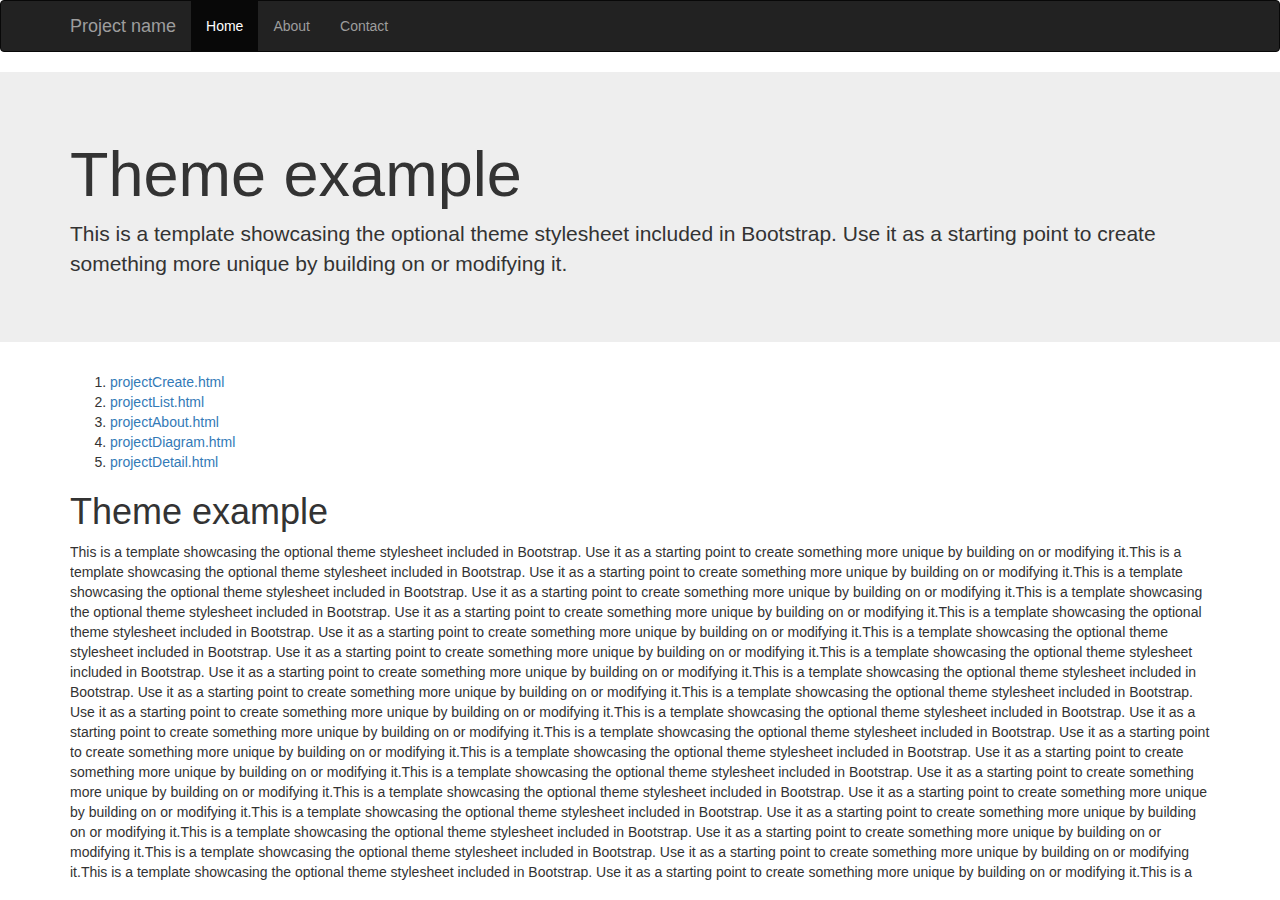
<file: demo.html>
<!DOCTYPE html>
<html lang="zh-CN">
<head>
<meta charset="utf-8">
<meta http-equiv="X-UA-Compatible" content="IE=edge">
<meta name="viewport" content="width=device-width, initial-scale=1">
<!-- 上述3个meta标签*必须*放在最前面，任何其他内容都*必须*跟随其后！ -->
<title>Bootstrap Template 学习</title>
<meta name="keywords" content="980010 学习">
<meta name="description" content="980010 学习 980010">
<link rel="icon" href="./favicon.ico">
<!-- Bootstrap -->
<link href="./dist/css/bootstrap.css" rel="stylesheet">

<!-- HTML5 shim and Respond.js for IE8 support of HTML5 elements and media queries -->
<!-- WARNING: Respond.js doesn't work if you view the page via file:// -->
<!--[if lt IE 9]>
  <script src="http://cdn.bootcss.com/html5shiv/3.7.2/html5shiv.min.js"></script>
  <script src="http://cdn.bootcss.com/respond.js/1.4.2/respond.min.js"></script>
<![endif]-->

</head>
<body>
<nav class="navbar navbar-inverse">
  <div class="container">
    <div class="navbar-header">
      <button type="button" class="navbar-toggle collapsed" data-toggle="collapse" data-target="#navbar" aria-expanded="false" aria-controls="navbar"> <span class="sr-only">Toggle navigation</span> <span class="icon-bar"></span> <span class="icon-bar"></span> <span class="icon-bar"></span> </button>
      <a class="navbar-brand" href="#">Project name</a> </div>
    <div id="navbar" class="collapse navbar-collapse">
      <ul class="nav navbar-nav">
        <li class="active"><a href="#">Home</a></li>
        <li><a href="#about">About</a></li>
        <li><a href="#contact">Contact</a></li>
      </ul>
    </div>
    <!--/.nav-collapse --> 
  </div>
</nav>
<div class="jumbotron">
  <div class="container">
    <h1>Theme example</h1>
    <p>This is a template showcasing the optional theme stylesheet included in Bootstrap. Use it as a starting point to create something more unique by building on or modifying it.</p>
  </div>
  <!-- /.container --> 
</div>
<div class="container">
  <ol>
    <li><a href="./projectCreate.html">projectCreate.html</a></li>
    <li><a href="./projectList.html">projectList.html</a></li>
    <li><a href="./projectAbout.html">projectAbout.html</a></li>
    <li><a href="./projectDiagram.html">projectDiagram.html</a></li>
    <li><a href="./projectDetail.html">projectDetail.html</a></li>
  </ol>
  <h1>Theme example</h1>
  <p class="pre-scrollable">This is a template showcasing the optional theme stylesheet included in Bootstrap. Use it as a starting point to create something more unique by building on or modifying it.This is a template showcasing the optional theme stylesheet included in Bootstrap. Use it as a starting point to create something more unique by building on or modifying it.This is a template showcasing the optional theme stylesheet included in Bootstrap. Use it as a starting point to create something more unique by building on or modifying it.This is a template showcasing the optional theme stylesheet included in Bootstrap. Use it as a starting point to create something more unique by building on or modifying it.This is a template showcasing the optional theme stylesheet included in Bootstrap. Use it as a starting point to create something more unique by building on or modifying it.This is a template showcasing the optional theme stylesheet included in Bootstrap. Use it as a starting point to create something more unique by building on or modifying it.This is a template showcasing the optional theme stylesheet included in Bootstrap. Use it as a starting point to create something more unique by building on or modifying it.This is a template showcasing the optional theme stylesheet included in Bootstrap. Use it as a starting point to create something more unique by building on or modifying it.This is a template showcasing the optional theme stylesheet included in Bootstrap. Use it as a starting point to create something more unique by building on or modifying it.This is a template showcasing the optional theme stylesheet included in Bootstrap. Use it as a starting point to create something more unique by building on or modifying it.This is a template showcasing the optional theme stylesheet included in Bootstrap. Use it as a starting point to create something more unique by building on or modifying it.This is a template showcasing the optional theme stylesheet included in Bootstrap. Use it as a starting point to create something more unique by building on or modifying it.This is a template showcasing the optional theme stylesheet included in Bootstrap. Use it as a starting point to create something more unique by building on or modifying it.This is a template showcasing the optional theme stylesheet included in Bootstrap. Use it as a starting point to create something more unique by building on or modifying it.This is a template showcasing the optional theme stylesheet included in Bootstrap. Use it as a starting point to create something more unique by building on or modifying it.This is a template showcasing the optional theme stylesheet included in Bootstrap. Use it as a starting point to create something more unique by building on or modifying it.This is a template showcasing the optional theme stylesheet included in Bootstrap. Use it as a starting point to create something more unique by building on or modifying it.This is a template showcasing the optional theme stylesheet included in Bootstrap. Use it as a starting point to create something more unique by building on or modifying it.This is a template showcasing the optional theme stylesheet included in Bootstrap. Use it as a starting point to create something more unique by building on or modifying it.This is a template showcasing the optional theme stylesheet included in Bootstrap. Use it as a starting point to create something more unique by building on or modifying it.This is a template showcasing the optional theme stylesheet included in Bootstrap. Use it as a starting point to create something more unique by building on or modifying it.This is a template showcasing the optional theme stylesheet included in Bootstrap. Use it as a starting point to create something more unique by building on or modifying it.This is a template showcasing the optional theme stylesheet included in Bootstrap. Use it as a starting point to create something more unique by building on or modifying it.</p>
</div>
</body>
</html>
<!-- jQuery (necessary for Bootstrap's JavaScript plugins) -->
<script src="./jquery/jquery-1.11.1.js"></script>
<!-- Include all compiled plugins (below), or include individual files as needed -->
<script src="./dist/js/bootstrap.js"></script>
</file>
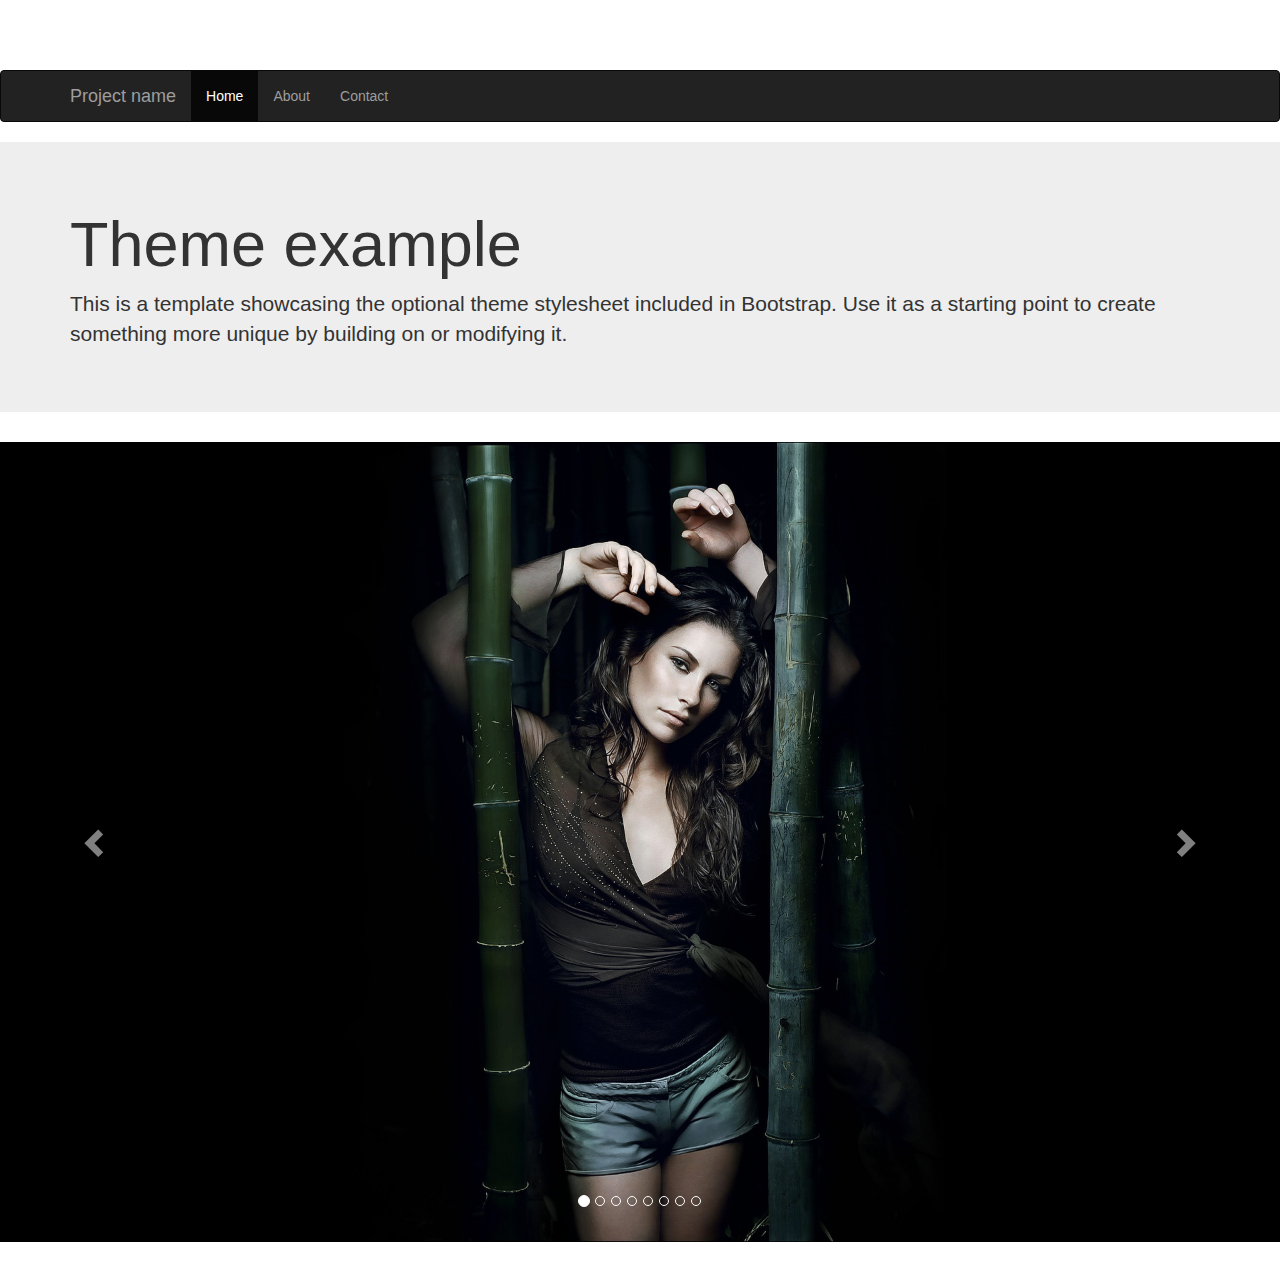
<file: index_01.html>
<!DOCTYPE html>
<html lang="zh-CN">
<head>
<meta charset="utf-8">
<meta http-equiv="X-UA-Compatible" content="IE=edge">
<meta name="viewport" content="width=device-width, initial-scale=1">
<!-- 上述3个meta标签*必须*放在最前面，任何其他内容都*必须*跟随其后！ -->
<title>Bootstrap Template 学习</title>
<meta name="keywords" content="980010 学习">
<meta name="description" content="980010 学习 980010">
<link rel="icon" href="./favicon.ico">
<!-- Bootstrap -->
<link href="./dist/css/bootstrap.css" rel="stylesheet">

<!-- HTML5 shim and Respond.js for IE8 support of HTML5 elements and media queries -->
<!-- WARNING: Respond.js doesn't work if you view the page via file:// -->
<!--[if lt IE 9]>
  <script src="http://cdn.bootcss.com/html5shiv/3.7.2/html5shiv.min.js"></script>
  <script src="http://cdn.bootcss.com/respond.js/1.4.2/respond.min.js"></script>
<![endif]-->
<style type="text/css">
body {
  padding-top: 70px;
  padding-bottom: 30px;
}
.extend-scroll-bar{
	height: 300px;
	margin: 0px 7px 15px 15px;
	padding: 0px 8px 0px 0px;
	overflow: hidden;
	position: relative;
}
.extend-carousel{
	/*height:500px;*/
	background-color:#666;
	margin-bottom:15px;
}
.extend-carousel .item{
	/*height:500px;*/
	background-color:#666;
}
.extend-carousel img{
	width:100%;
}
</style>
</head>
<body>
<nav class="navbar navbar-inverse">
  <div class="container">
    <div class="navbar-header">
      <button type="button" class="navbar-toggle collapsed" data-toggle="collapse" data-target="#navbar" aria-expanded="false" aria-controls="navbar"> <span class="sr-only">Toggle navigation</span> <span class="icon-bar"></span> <span class="icon-bar"></span> <span class="icon-bar"></span> </button>
      <a class="navbar-brand" href="#">Project name</a> </div>
    <div id="navbar" class="collapse navbar-collapse">
      <ul class="nav navbar-nav">
        <li class="active"><a href="#">Home</a></li>
        <li><a href="#about">About</a></li>
        <li><a href="#contact">Contact</a></li>
      </ul>
    </div>
    <!--/.nav-collapse --> 
  </div>
</nav>
<div class="jumbotron">
  <div class="container">
    <h1>Theme example</h1>
    <p>This is a template showcasing the optional theme stylesheet included in Bootstrap. Use it as a starting point to create something more unique by building on or modifying it.</p>
  </div>
  <!-- /.container --> 
</div>
<div id="carousel-example-generic" class="carousel slide extend-carousel" data-ride="carousel">
  <ol class="carousel-indicators">
    <li data-target="#carousel-example-generic" data-slide-to="0" class="active"></li>
    <li data-target="#carousel-example-generic" data-slide-to="1" class=""></li>
    <li data-target="#carousel-example-generic" data-slide-to="2" class=""></li>
    <li data-target="#carousel-example-generic" data-slide-to="3" class=""></li>
    <li data-target="#carousel-example-generic" data-slide-to="4" class=""></li>
    <li data-target="#carousel-example-generic" data-slide-to="5" class=""></li>
    <li data-target="#carousel-example-generic" data-slide-to="6" class=""></li>
    <li data-target="#carousel-example-generic" data-slide-to="7" class=""></li>
  </ol>
  <div class="carousel-inner" role="listbox">
    <div class="item active"> <img src="./images/1920X1200/267f9e2f07082838bc039d19ba99a9014c08f1b5.jpg" data-holder-rendered="true"> </div>
    <div class="item"> <img src="./images/1920X1200/342ac65c1038534317b6c62c9113b07eca808846.jpg" data-holder-rendered="true"> </div>
    <div class="item"> <img src="./images/1920X1200/728da9773912b31b9a3e244c8518367adab4e101.jpg" data-holder-rendered="true"> </div>
    <div class="item"> <img src="./images/1920X1200/962bd40735fae6cdc6e5ba6b0db30f2442a70f62.jpg" data-holder-rendered="true"> </div>
    <div class="item"> <img src="./images/1920X1200/48540923dd54564e9b104938b1de9c82d1584fbd.jpg" data-holder-rendered="true"> </div>
    <div class="item"> <img src="./images/1920X1200/e4dde71190ef76c6b2f7ba269f16fdfaaf516791.jpg" data-holder-rendered="true"> </div>
    <div class="item"> <img src="./images/1920X1200/f11f3a292df5e0fe1dd3af485d6034a85fdf72ab.jpg" data-holder-rendered="true"> </div>
    <div class="item"> <img src="./images/1920X1200/fc1f4134970a304ea85eb2f0d3c8a786c9175cbf.jpg" data-holder-rendered="true"> </div>
  </div>
  <a class="left carousel-control" href="#carousel-example-generic" role="button" data-slide="prev"> <span class="glyphicon glyphicon-chevron-left" aria-hidden="true"></span> <span class="sr-only">Previous</span> </a> <a class="right carousel-control" href="#carousel-example-generic" role="button" data-slide="next"> <span class="glyphicon glyphicon-chevron-right" aria-hidden="true"></span> <span class="sr-only">Next</span> </a> </div>

</body>
</html>
<!-- jQuery (necessary for Bootstrap's JavaScript plugins) -->
<script src="./jquery/jquery-1.11.1.js"></script>
<!-- Include all compiled plugins (below), or include individual files as needed -->
<script src="./dist/js/bootstrap.js"></script>
</file>
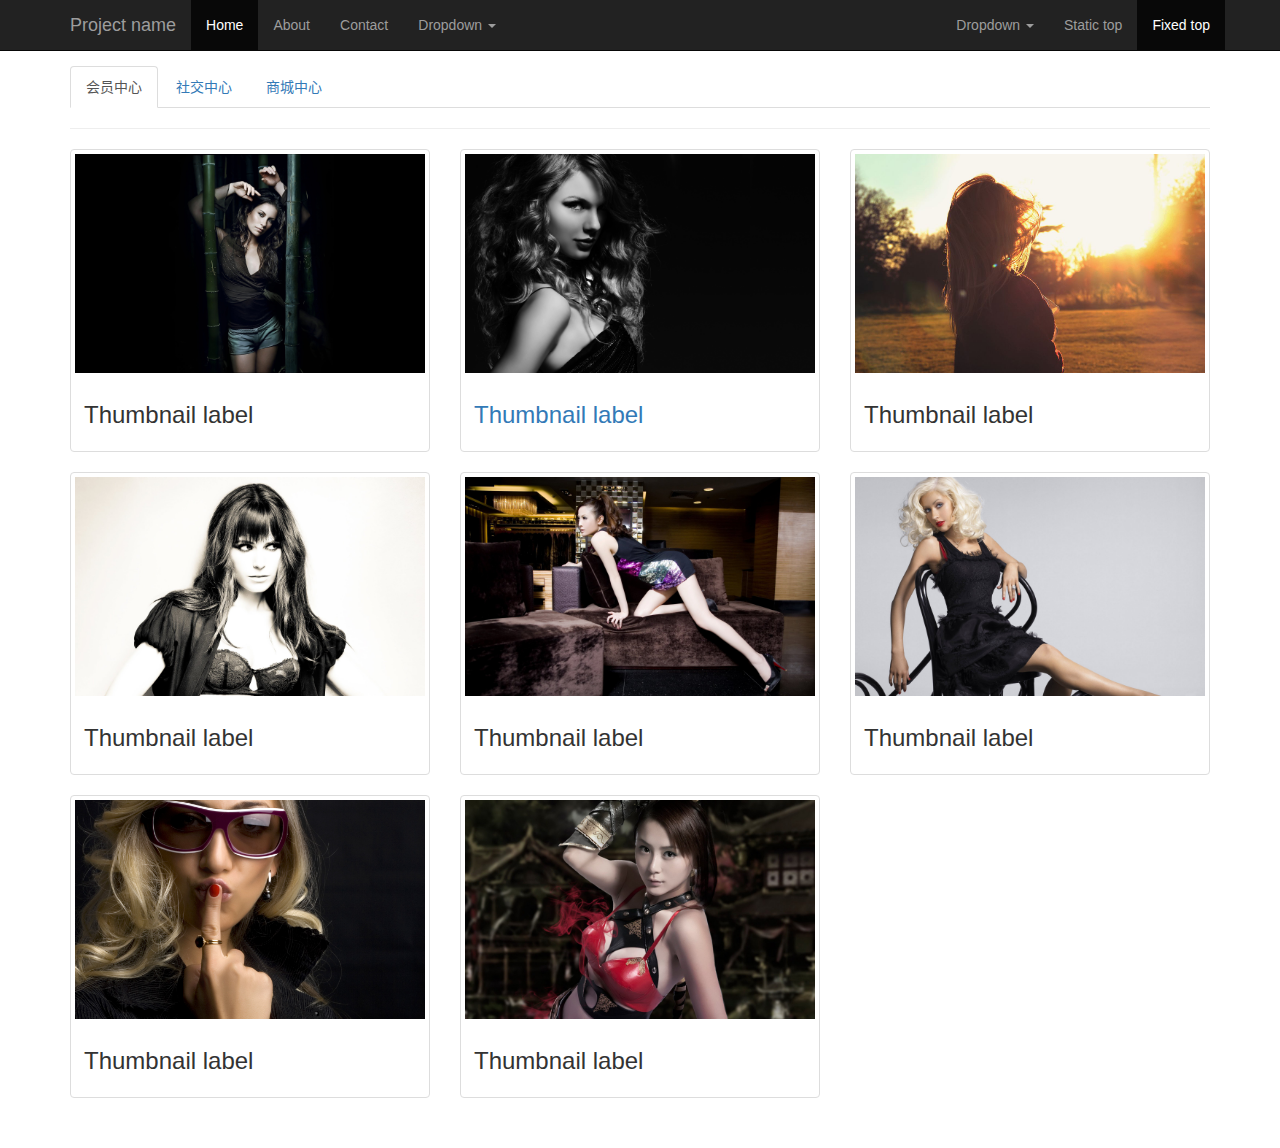
<file: projectDiagram.html>
<!DOCTYPE html>
<html lang="zh-CN">
<head>
<meta charset="utf-8">
<meta http-equiv="X-UA-Compatible" content="IE=edge">
<meta name="viewport" content="width=device-width, initial-scale=1">
<!-- 上述3个meta标签*必须*放在最前面，任何其他内容都*必须*跟随其后！ -->
<title>Bootstrap Template 创建项目</title>
<meta name="keywords" content="Bootstrap Template 创建项目 980010">
<meta name="description" content="Bootstrap Template 创建项目 980010 996633">
<link rel="icon" href="./favicon.ico">
<!-- Bootstrap -->
<link href="./dist/css/bootstrap.css" rel="stylesheet">

<!-- HTML5 shim and Respond.js for IE8 support of HTML5 elements and media queries -->
<!-- WARNING: Respond.js doesn't work if you view the page via file:// -->
<!--[if lt IE 9]>
  <script src="http://cdn.bootcss.com/html5shiv/3.7.2/html5shiv.min.js"></script>
  <script src="http://cdn.bootcss.com/respond.js/1.4.2/respond.min.js"></script>
<![endif]-->
<link href="./style/style.css" rel="stylesheet">
</head>
<body>
<nav class="navbar navbar-inverse navbar-fixed-top">
  <div class="container">
    <div class="navbar-header">
      <button type="button" class="navbar-toggle collapsed" data-toggle="collapse" data-target="#navbar" aria-expanded="false" aria-controls="navbar"> <span class="sr-only">Toggle navigation</span> <span class="icon-bar"></span> <span class="icon-bar"></span> <span class="icon-bar"></span> </button>
      <a class="navbar-brand" href="#">Project name</a> </div>
    <div id="navbar" class="collapse navbar-collapse">
      <ul class="nav navbar-nav">
        <li class="active"><a href="#">Home</a></li>
        <li><a href="#about">About</a></li>
        <li><a href="#contact">Contact</a></li>
        <li class="dropdown"> <a href="#" class="dropdown-toggle" data-toggle="dropdown" role="button" aria-expanded="true">Dropdown <span class="caret"></span></a>
          <ul class="dropdown-menu" role="menu">
            <li><a href="#">Action</a></li>
            <li><a href="#">Another action</a></li>
            <li><a href="#">Something else here</a></li>
            <li class="divider"></li>
            <li class="dropdown-header">Nav header</li>
            <li><a href="#">Separated link</a></li>
            <li><a href="#">One more separated link</a></li>
          </ul>
        </li>
      </ul>
      <ul class="nav navbar-nav navbar-right">
        <li class="dropdown"> <a href="#" class="dropdown-toggle" data-toggle="dropdown" role="button" aria-expanded="true">Dropdown <span class="caret"></span></a>
          <ul class="dropdown-menu" role="menu">
            <li><a href="#">Actionsa</a></li>
            <li><a href="#">Anotherasd action</a></li>
            <li><a href="#">Something elsesad here</a></li>
            <li class="divider"></li>
            <li class="dropdown-header">Navasd header</li>
            <li><a href="#">Separated linkdas</a></li>
            <li><a href="#">One moreasd separated link</a></li>
          </ul>
        </li>
        <li><a href="#">Static top</a></li>
        <li class="active"><a href="#">Fixed top <span class="sr-only">(current)</span></a></li>
      </ul>
    </div>
  </div>
  <!--/.navbar-container --> 
</nav>
<!--/.navbar -->

<div class="container">
  <div class="row">
    <div class="col-md-12">
      <ul id="myTab" class="nav nav-tabs">
        <li class="active"> <a href="#home" data-toggle="tab"> 会员中心 </a> </li>
        <li><a href="#jianjie" data-toggle="tab"> 社交中心 </a></li>
        <li><a href="#jiekou" data-toggle="tab"> 商城中心 </a></li>
      </ul>
    </div>
  </div>
  <hr>
  <div class="row">
    <div class="col-sm-6 col-md-4">
      <div class="thumbnail"> <img src="./images/1920X1200/267f9e2f07082838bc039d19ba99a9014c08f1b5.jpg" alt="...">
        <div class="caption">
          <h3>Thumbnail label</h3>
        </div>
      </div>
    </div>
    <div class="col-sm-6 col-md-4">
      <div class="thumbnail"> <a href="./projectDetail.html"><img src="./images/1920X1200/342ac65c1038534317b6c62c9113b07eca808846.jpg" alt="..."></a>
        <div class="caption">
          <h3><a href="./projectDetail.html">Thumbnail label</a></h3>
        </div>
      </div>
    </div>
    <div class="col-sm-6 col-md-4">
      <div class="thumbnail"> <img src="./images/1920X1200/728da9773912b31b9a3e244c8518367adab4e101.jpg" alt="...">
        <div class="caption">
          <h3>Thumbnail label</h3>
        </div>
      </div>
    </div>
    <div class="col-sm-6 col-md-4">
      <div class="thumbnail"> <img src="./images/1920X1200/962bd40735fae6cdc6e5ba6b0db30f2442a70f62.jpg" alt="...">
        <div class="caption">
          <h3>Thumbnail label</h3>
        </div>
      </div>
    </div>
    <div class="col-sm-6 col-md-4">
      <div class="thumbnail"> <img src="./images/1920X1200/48540923dd54564e9b104938b1de9c82d1584fbd.jpg" alt="...">
        <div class="caption">
          <h3>Thumbnail label</h3>
        </div>
      </div>
    </div>
    <div class="col-sm-6 col-md-4">
      <div class="thumbnail"> <img src="./images/1920X1200/e4dde71190ef76c6b2f7ba269f16fdfaaf516791.jpg" alt="...">
        <div class="caption">
          <h3>Thumbnail label</h3>
        </div>
      </div>
    </div>
    <div class="col-sm-6 col-md-4">
      <div class="thumbnail"> <img src="./images/1920X1200/f11f3a292df5e0fe1dd3af485d6034a85fdf72ab.jpg" alt="...">
        <div class="caption">
          <h3>Thumbnail label</h3>
        </div>
      </div>
    </div>
    <div class="col-sm-6 col-md-4">
      <div class="thumbnail"> <img src="./images/1920X1200/fc1f4134970a304ea85eb2f0d3c8a786c9175cbf.jpg" alt="...">
        <div class="caption">
          <h3>Thumbnail label</h3>
        </div>
      </div>
    </div>
  </div>
</div>
<!--/.container-->
</body>
</html>
<!-- jQuery (necessary for Bootstrap's JavaScript plugins) -->
<script src="./jquery/jquery-1.11.1.js"></script>
<!-- Include all compiled plugins (below), or include individual files as needed -->
<script src="./dist/js/bootstrap.js"></script>
</file>
<file: style/style.css>
@charset "utf-8";
/* CSS Document */
body {
	padding-top: 66px;
	padding-bottom: 30px;
}
.extend-scroll-bar {
	height: 550px;
	/*margin: 0px 7px 15px 15px;*/
	padding: 0px 8px 0px 0px;
	overflow: hidden;
	position: relative;
}
.extend-carousel {
	/*height:500px;*/
	background-color: #666;
	margin-bottom: 15px;
}
.extend-carousel .item {
	/*height:500px;*/
	background-color: #666;
}
.extend-carousel img {
	width: 100%;
}
</file>
